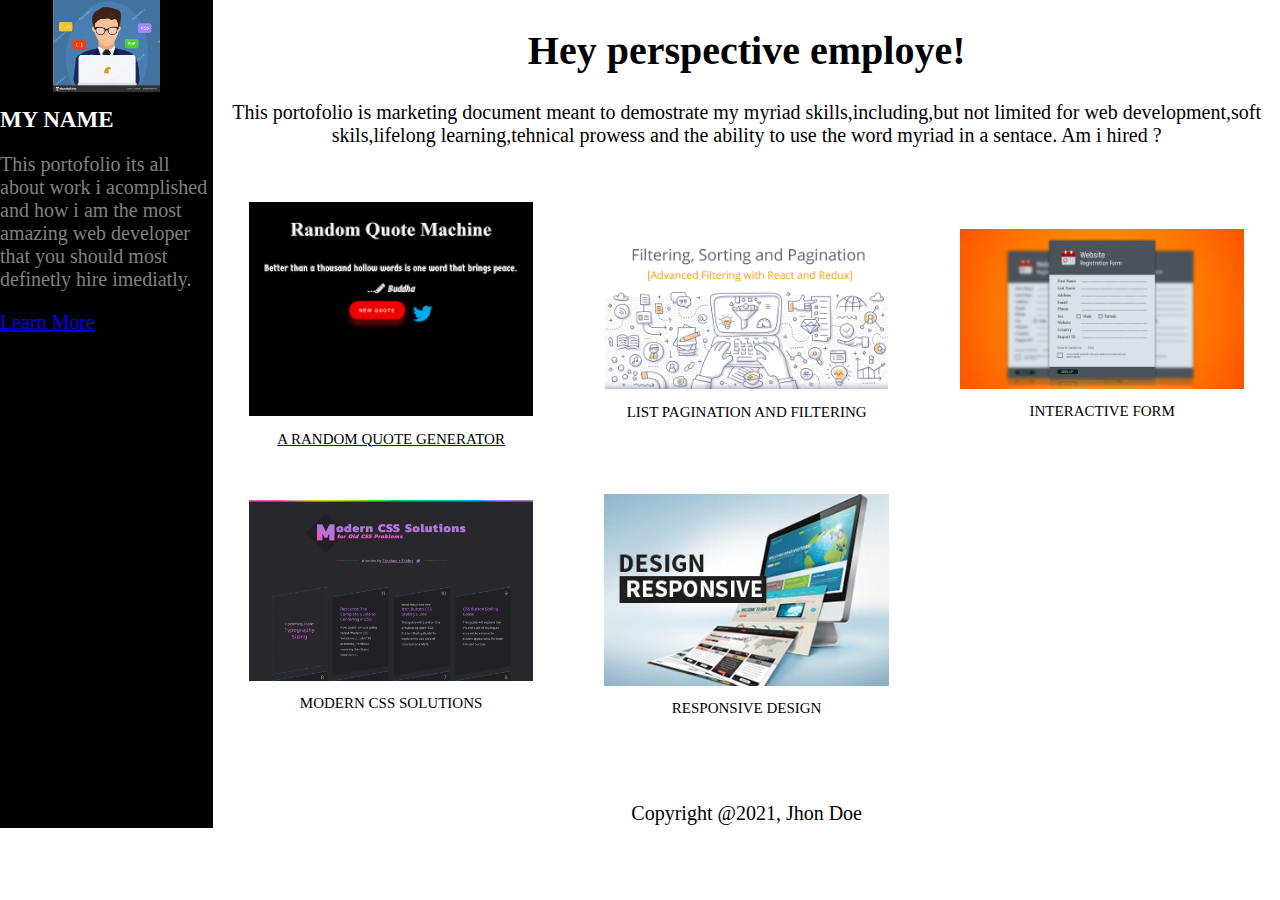
<file: index.html>
<!DOCTYPE html>
<html lang="en">
<head>
    <meta charset="UTF-8">
    <meta http-equiv="X-UA-Compatible" content="IE=edge">
    <meta name="viewport" content="width=device-width, initial-scale=1.0">
    <title>Employe</title>
    <link rel="stylesheet" href="employe.css">
</head>
<body class="container">
        <aside>
            <img src="programer.jpg">
            <h1>My name</h1>

            <p>This portofolio its all about work i acomplished and how i am the most amazing web developer that you should most definetly hire imediatly.</p>

            <a href="treasure.html">Learn More</a>
        </aside>

        <main>
            <h1>Hey perspective employe!</h1>

            <p>This portofolio is marketing document meant to demostrate my myriad skills,including,but not limited for web development,soft skils,lifelong learning,tehnical prowess and the ability to use the word myriad in a sentace. Am i hired ?</p>

            <section class="images">
                <figure>
                    <a href="generator.html">
                    <img src="quote.png">
                    <figcaption>A random quote generator</figcaption>
                    </a>
                </figure>
                <figure>
                <img src="list.png">
                    <figcaption>List pagination and filtering</figcaption>
                </figure>
                <figure>
                    <img src="form.jpg">
                    <figcaption>Interactive form</figcaption>
                </figure>
                <figure>
                    <img src="modern.png">
                    <figcaption>Modern Css Solutions</figcaption>
                </figure>
                <figure>
                    <img src="design.jpg">
                    <figcaption>Responsive Design</figcaption>
                </figure>
            </section>
        </main>

        <footer>
            <p>Copyright @2021, Jhon Doe</p>
        </footer>
    
</body>
</html>
</file>
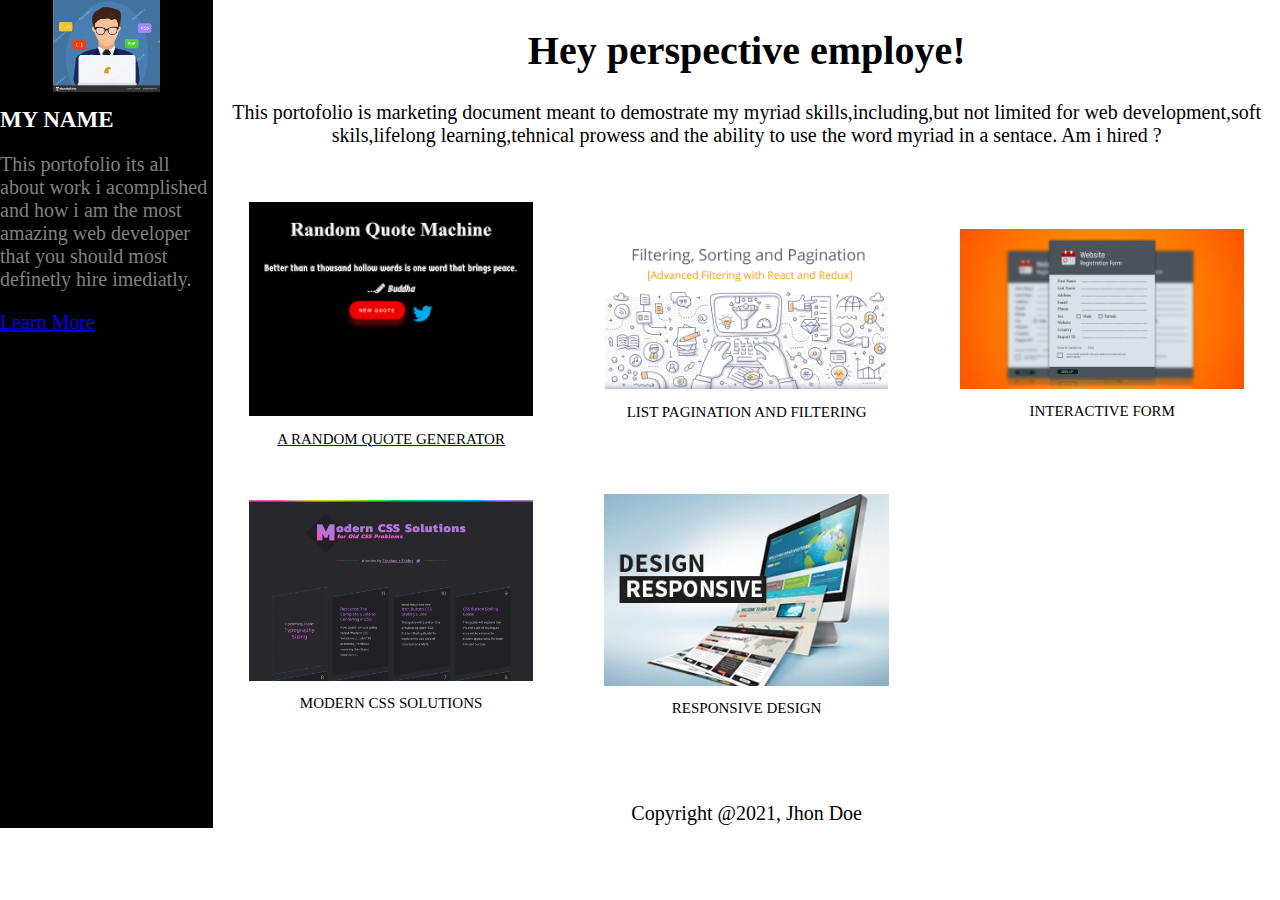
<file: employe.html>
<!DOCTYPE html>
<html lang="en">
<head>
    <meta charset="UTF-8">
    <meta http-equiv="X-UA-Compatible" content="IE=edge">
    <meta name="viewport" content="width=device-width, initial-scale=1.0">
    <title>Employe</title>
    <link rel="stylesheet" href="employe.css">
</head>
<body class="container">
        <aside>
            <img src="programer.jpg">
            <h1>My name</h1>

            <p>This portofolio its all about work i acomplished and how i am the most amazing web developer that you should most definetly hire imediatly.</p>

            <a href="treasure.html">Learn More</a>
        </aside>

        <main>
            <h1>Hey perspective employe!</h1>

            <p>This portofolio is marketing document meant to demostrate my myriad skills,including,but not limited for web development,soft skils,lifelong learning,tehnical prowess and the ability to use the word myriad in a sentace. Am i hired ?</p>

            <section class="images">
                <figure>
                    <a href="generator.html">
                    <img src="quote.png">
                    <figcaption>A random quote generator</figcaption>
                    </a>
                </figure>
                <figure>
                <img src="list.png">
                    <figcaption>List pagination and filtering</figcaption>
                </figure>
                <figure>
                    <img src="form.jpg">
                    <figcaption>Interactive form</figcaption>
                </figure>
                <figure>
                    <img src="modern.png">
                    <figcaption>Modern Css Solutions</figcaption>
                </figure>
                <figure>
                    <img src="design.jpg">
                    <figcaption>Responsive Design</figcaption>
                </figure>
            </section>
        </main>

        <footer>
            <p>Copyright @2021, Jhon Doe</p>
        </footer>
    
</body>
</html>
</file>
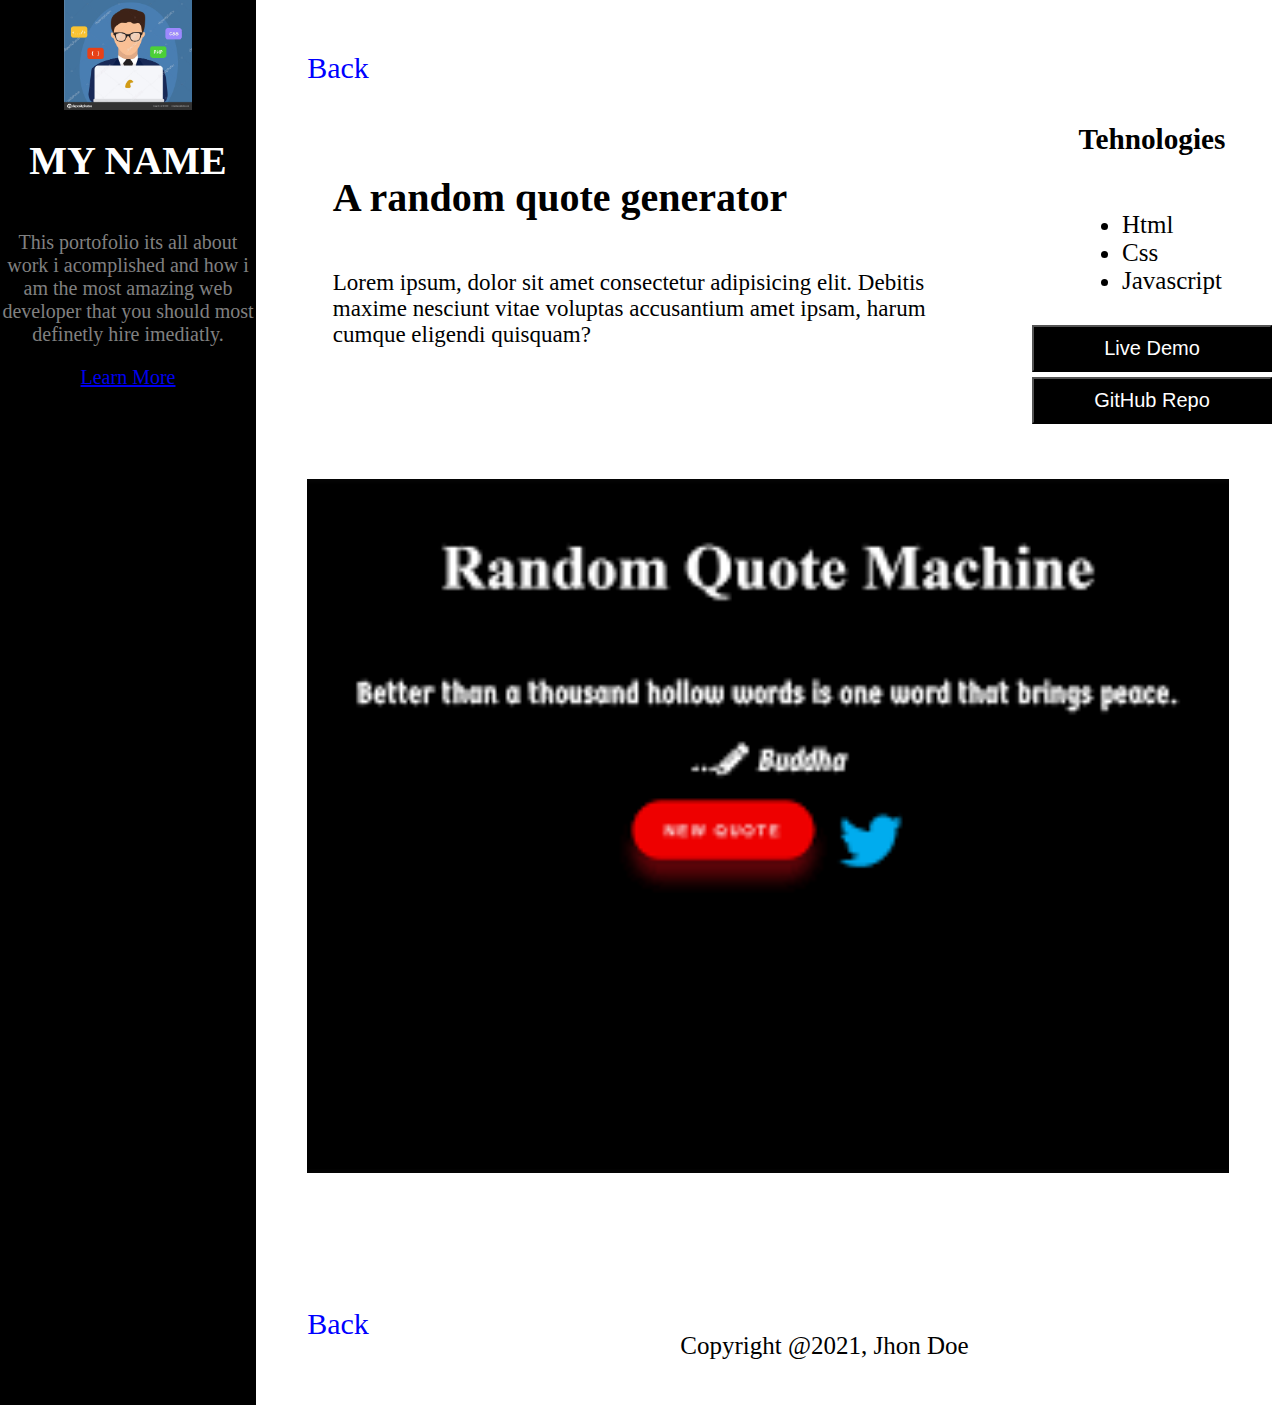
<file: generator.html>
<!DOCTYPE html>
<html lang="en">
<head>
    <meta charset="UTF-8">
    <meta http-equiv="X-UA-Compatible" content="IE=edge">
    <meta name="viewport" content="width=device-width, initial-scale=1.0">
    <title>Generator</title>
    <link rel="stylesheet" href="generator.css">
</head>
<body class="container">
    <article class="back">
        <a href="employe.html">Back</a>
    </article>
    <aside>
        <img src="programer.jpg">
        <h1>My name</h1>

        <p>This portofolio its all about work i acomplished and how i am the most amazing web developer that you should most definetly hire imediatly.</p>

        <a href="treasure.html">Learn More</a>
    </aside>

    <main>
        <h1>A random quote generator</h1>
        <p>Lorem ipsum, dolor sit amet consectetur adipisicing elit. Debitis maxime nesciunt vitae voluptas accusantium amet ipsam, harum cumque eligendi quisquam?</p>
    </main>
    <section class="image">
        <img src="quote.png">
    </section>

    <section class="tehnology">
        <h3>Tehnologies</h3>
        <ul>
            <li>Html</li>
            <li>Css</li>
            <li>Javascript</li>
        </ul>
        <button type="button">Live Demo</button>
        <button type="button" class="hub">GitHub Repo</button>
    </section>

    <footer>
        <a href="employe.html">Back</a>
        <p>Copyright @2021, Jhon Doe</p>
    </footer>

</body>
</html>
</file>
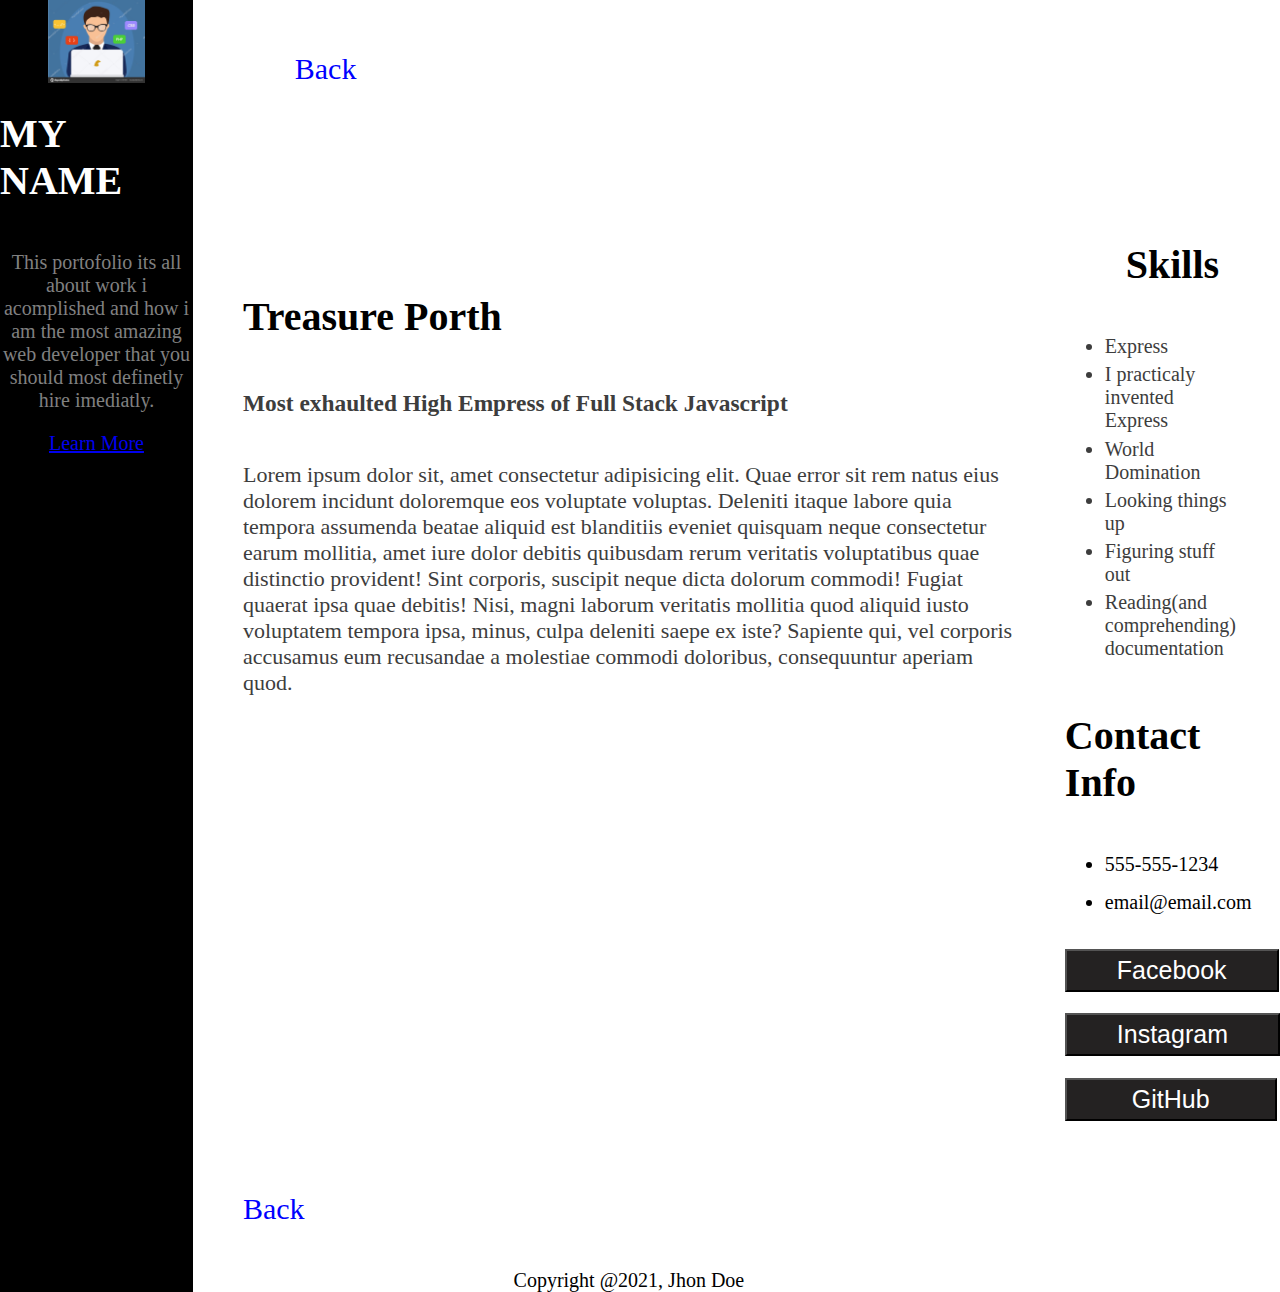
<file: treasure.html>
<!DOCTYPE html>
<html lang="en">
<head>
    <meta charset="UTF-8">
    <meta http-equiv="X-UA-Compatible" content="IE=edge">
    <meta name="viewport" content="width=device-width, initial-scale=1.0">
    <title>Treasure</title>
    <link rel="stylesheet" href="tresure.css">
</head>
<body class="container">

    <section class="back">
        <a href="employe.html">Back</a>
    </section>


    <aside>
        <img src="programer.jpg">
        <h1>My name</h1>

        <p>This portofolio its all about work i acomplished and how i am the most amazing web developer that you should most definetly hire imediatly.</p>

        <a href="treasure.html">Learn More</a>
    </aside>

    <main>

        <h1>Treasure Porth</h1>
        <h3>Most exhaulted High Empress of Full Stack Javascript</h3>

        <article class="text">
            <p>Lorem ipsum dolor sit, amet consectetur adipisicing elit. Quae error sit rem natus eius dolorem incidunt doloremque eos voluptate voluptas. Deleniti itaque labore quia tempora assumenda beatae aliquid est blanditiis eveniet quisquam neque consectetur earum mollitia, amet iure dolor debitis quibusdam rerum veritatis voluptatibus quae distinctio provident! Sint corporis, suscipit neque dicta dolorum commodi! Fugiat quaerat ipsa quae debitis! Nisi, magni laborum veritatis mollitia quod aliquid iusto voluptatem tempora ipsa, minus, culpa deleniti saepe ex iste? Sapiente qui, vel corporis accusamus eum recusandae a molestiae commodi doloribus, consequuntur aperiam quod.</p>
        </article>
        </main>
<section class="box">

        <section class="skills">
            <h1>Skills</h1>
            <ul>
                <li>Express</li>
                <li>I practicaly invented Express</li>
                <li>World Domination</li>
                <li>Looking things up</li>
                <li>Figuring stuff out</li>
                <li>Reading(and comprehending) documentation</li>
            </ul>
        </section>

        <section class="contact">
            <h1>Contact Info</h1>
            <ul>
                <li>555-555-1234</li>
                <li>email@email.com</li>
            </ul>

            <button type="button">Facebook</button>
            <button type="button">Instagram</button>
            <button type="button" class="hub">GitHub</button>
            </section>
        </section>

        
    
    <footer>
        <a href="employe.html">Back</a>
        <p>Copyright @2021, Jhon Doe</p>
    </footer>
    
</body>
</html>
</file>
<file: employe.css>
*{
    box-sizing: border-box;
}

body{
    font-size: 20px;
    font-family: Georgia, 'Times New Roman', Times, serif;
    margin: 0px;
    color:black;
    display: grid;
    grid-template-columns: 1fr;
}


aside{
    background-color: black;
    text-align: center;
    padding-bottom:40px;
}
aside img{
    width: 50%;
    display: block;
    margin: auto;
}
aside h1{
    text-transform: uppercase;
    color: white;
}
aside p{
    color: gray;
}
main{
    text-align: center;
    color: black;
}
main h1{
    font-size: 40px;
}



.images img{
    width: 80%;
    display: block;
    margin: 10% auto;
    margin-bottom:0px;
}
.images figcaption{
    font-size: 30px;
    color: black;
    text-transform: uppercase;
    margin-top:4%;
}
footer{
    margin-top: 5%;
}
footer p{
    text-align: center;
}


@media (min-width:720px) and (max-width:900px){

.container{
    display: grid;
    grid-template-columns: 1fr 2fr;
    grid-template-rows: 1fr 100px;
    grid-template-areas: 
    "aside main"
    "aside footer"
}
aside{
    grid-area: aside;
}
main{
    grid-area: main;
}
footer{
    grid-area:footer
}


.images{
    display: flex;
    flex-direction: column;
    justify-content: center;
    align-items: center;
}

figure{
    width: 100%;
}

.images figcaption{
    font-size: 20px;
}

}

@media (min-width:900px){
    .container{
        padding-bottom: 20px;
        display: grid;
        grid-template-columns: 1fr 5fr;
        grid-template-rows:1fr 100px;
        grid-template-areas:
        "aside main"
        "aside footer";
    }
    aside{
        grid-area:aside
    }
    main{
        grid-area:main
    }

    footer{
        grid-area:footer
    }
    

    .images{
        display: grid;
        grid-template-columns: repeat(3, minmax(250px,2fr));
        grid-template-rows: 1fr 1fr;  
    }

    aside {
        font-size: 20px;
        text-align: left;
    }
    aside h1{
        font-size: 23px;
    }



    .images figcaption{
        font-size: 15px;
    }

    .images{
        /* border: 2px solid red; */
        width: 100%;
    }
    figure{
        /* border: 2px solid red; */
        width: 100%;
        margin: auto;
    }
    
}
</file>
<file: generator.css>
*{
    box-sizing: border-box;
}

body{
    font-size: 20px;
    font-family: Georgia, 'Times New Roman', Times, serif;
    margin: 0px;
    color:black;
    display: grid;
    grid-template-columns: 1fr;
}

.back{
    display: none;
}
aside{
    display: flex;
    flex-direction: column;
    align-items: center;
    justify-content: center;
    background-color: black;
    padding-bottom: 40px;
}

aside img{
    width: 50%;
}

aside h1{
    text-transform: uppercase;
    color: white;
}

aside p{
    color: gray;
    text-align: center;
}

main{
    text-align: center;
    width: 100%;
}
main p{
    font-size: 23px;
}
.image{
    width: 100%;
    display: flex;
    flex-direction: column;
    justify-content: center;
    align-items: center;
}
.image img{
    width: 90%;
}


.tehnology{
    font-size: 25px;
    width: 100%;
    display: flex;
    flex-direction: column;
    justify-content: center;
    align-items: center;
}

.tehnology button{
    padding: 10px 70px;
    margin-top: 2%;
    background-color: black;
    color: white;
    font-size: 20px;
}

.tehnology .hub{
    padding: 10px 60px;
}

footer{
    margin-top: 10%;
    width: 100%;
    text-align: center;
}
footer a{
    text-decoration: none;
    font-size: 30px;
    color:blue;
    cursor: pointer;
}
footer p{
    font-size: 25px;
}


@media (min-width:720px) and (max-width:900px){
    .container{
        display: grid;
        grid-template-columns: 1fr 3fr;
        grid-template-rows: 50px 200px 1fr 400px 120px;
        grid-gap:20px;
        grid-template-areas: 
        "aside back"
        "aside main"
        "aside image"
        "aside tehnology"
        "aside footer";
    }

    .back{
        grid-area: back;
    }

    aside{
        grid-area: aside;
    }
    main{
        grid-area: main;
    }
    .image{
        grid-area: image;
    }
    .tehnology{
        grid-area: tehnology;
    }

    footer{
        grid-area: footer;
    }

    aside{
        display: flex;
        flex-direction: column;
        justify-content: flex-start;
    }

    .back{
        display: inline;
        margin-left:5%;
        margin-top: 5%;
    }
    .back a{
        text-decoration: none;
        font-size: 30px;
        color:black;
        cursor: pointer;
        color:blue;
    }

    main{
        width: 100%;
    }

    .image{
        width: 100%;
        display: flex;
        flex-direction: column;
        justify-content: flex-start;
        align-items: center;
    }
    .image img{
        width: 90%;
    }

    .tehnology{
        display: flex;
        justify-content: flex-start;
    }

    footer a{
        float: left;
    }

}

@media(min-width:900px){
  .container{
      display: grid;
      grid-template-columns: 1fr 3fr 1fr;
      grid-template-rows: 70px 1fr 2fr 200px;
      grid-template-areas: 
      "aside back back"
      "aside main tehnology"
      "aside image image"
      "aside footer footer";
  }
  .back{
      grid-area: back;
  }

  aside{
      grid-area: aside;
  }
  .image{
      grid-area: image;
  }
  main{
      grid-area: main;
  }

  .tehnology{
      grid-area: tehnology;
  }

  footer{
      grid-area: footer;
  }

  aside{
      display: flex;
      flex-direction: column;
      justify-content: flex-start;
  }
  .back{
    display: inline;
    margin-left:5%;
    margin-top: 5%;
}
.back a{
    text-decoration: none;
    font-size: 30px;
    color:black;
    cursor: pointer;
    color:blue;
}

main{
    width: 80%;
    margin:10%;
    text-align: left;
    display: flex;
    flex-direction: column;
    justify-content: flex-start;
}
.image img{
    width: 90%;
}

footer a{
    float: left;
    margin-left: 5%;
}


}
</file>
<file: tresure.css>
*{
    box-sizing: border-box;
}

body{
    font-size: 20px;
    font-family: Georgia, 'Times New Roman', Times, serif;
    margin: 0px;
    color:black;
    display: grid;
    grid-template-columns: 1fr;
}


aside{
    display: flex;
    flex-direction: column;
    align-items: center;
    justify-content: center;
    background-color: black;
    padding-bottom: 40px;
}

aside img{
    width: 50%;
}

aside h1{
    text-transform: uppercase;
    color: white;
}

aside p{
    color: gray;
    text-align: center;
}

main{
    display: flex;
    flex-direction: column;
    align-items: center;
    justify-content: center;
}
.intro{
    display: flex;
    flex-direction: column;
    align-items: center;
    justify-content: center;
}
main h3{
    color: rgb(61, 61, 61);
    text-align: center;
}

main p{
    text-align: center;
    color: rgb(61, 61, 61);
}

.skills h1{
    text-align: center;
}

.skills ul{
    display: flex;
    flex-direction: column;
    align-items: center;
    justify-content: center;
}


.skills li{
    color: rgb(61, 61, 61);
    margin-bottom: 3%;
    width: 70%;
}

.contact {
    display: flex;
    flex-direction: column;
    align-items: center;
    justify-content: center;
}
.contact li{
    margin-bottom: 10%;
}

.box .contact button{
    margin-bottom: 10%;
    padding:15px 100px;
    font-size: 25px;
    background-color: rgb(36, 34, 34);
    color: white;
}
.box .contact .hub{
    padding: 15px 120px
}
footer a{
    text-decoration: none;
    font-size: 30px;
    color:black;
    cursor: pointer;
    text-align: center;
}

footer{
    text-align: center;
}

@media (min-width:720px) and (max-width:900px){

    .container{
        display: grid;
        grid-template-columns: 1fr 2fr;
        grid-template-rows: .6fr 1fr 100px;
       grid-template-areas:
        "aside main"
        "aside box"
        "aside footer";
    }

    aside{
        grid-area: aside;
    }
    

    main{
        grid-area:main;
    }

    .box{
        grid-area:box
    }

    footer{
        grid-area:footer;
    }

    aside {
        display: flex;
        flex-direction: column;
        justify-content: flex-start;
        align-items: center;
    }
    main {
        display: flex;
        flex-direction: column;
        justify-content: flex-start;
        align-items: center;
    }

.intro{
    display: flex;
    flex-direction: column;
    justify-content: center;
    align-items: center;
}

.skills{
    display: flex;
    flex-direction: column;
    justify-content: flex-start;
    align-items: center;
}

.skills ul{
    display: flex;
    flex-direction: column;
    justify-content: center;
    align-items: center;
}
.skills  li{
    width: 50%;
}
    
}

@media (min-width:900px){
    .container{
        display: grid;
        grid-template-columns: 1fr 4fr 1fr;
        grid-template-rows: 100px 1fr 100px;
        grid-gap:50px;
        grid-template-areas:
        "aside back back" 
        "aside main box"
        "aside footer footer";
    }

    aside{
        grid-area: aside;
    }
    .back{
        grid-area: back;
    }

    main{
        grid-area: main;
    }
    .box{
        grid-area:box;
    }
    .back{
        display: inline;
        margin-left:5%;
        margin-top: 5%;
    }
    .back a{
        text-decoration: none;
        font-size: 30px;
        color:black;
        cursor: pointer;
        color:blue;
    }

    aside{
        display: flex;
        justify-content: flex-start;
    }
    main{
        display: flex;
        justify-content: flex-start;
        align-items: flex-start;
        margin-top: 15%;
        /* border: 2px solid red; */
    }

    main article p{
        width: 100%;
        text-align: left;
        font-size: 22px;
    }

    .skills h1{
        text-align: left;
    }
    .box .skills{
        display: flex;
        flex-direction: column;
        justify-content: center;
        align-items: center;
        margin-top: 30%;
    }

   .skills ul{
       display: flex;
       flex-direction: column;
       justify-content: flex-start;
       align-items: flex-start;
   }

   .contact{
       display: flex;
       flex-direction: column;
       justify-content: flex-start;
       align-items: flex-start;
   }

    .box .contact button{
        padding: 5px 50px;
    }
    .box .contact .hub{
        padding: 5px 65px;

    }

   footer a{
       float: left;
       color: blue;
   }
   footer p{
       margin-top: 10%;
   }


}
</file>
